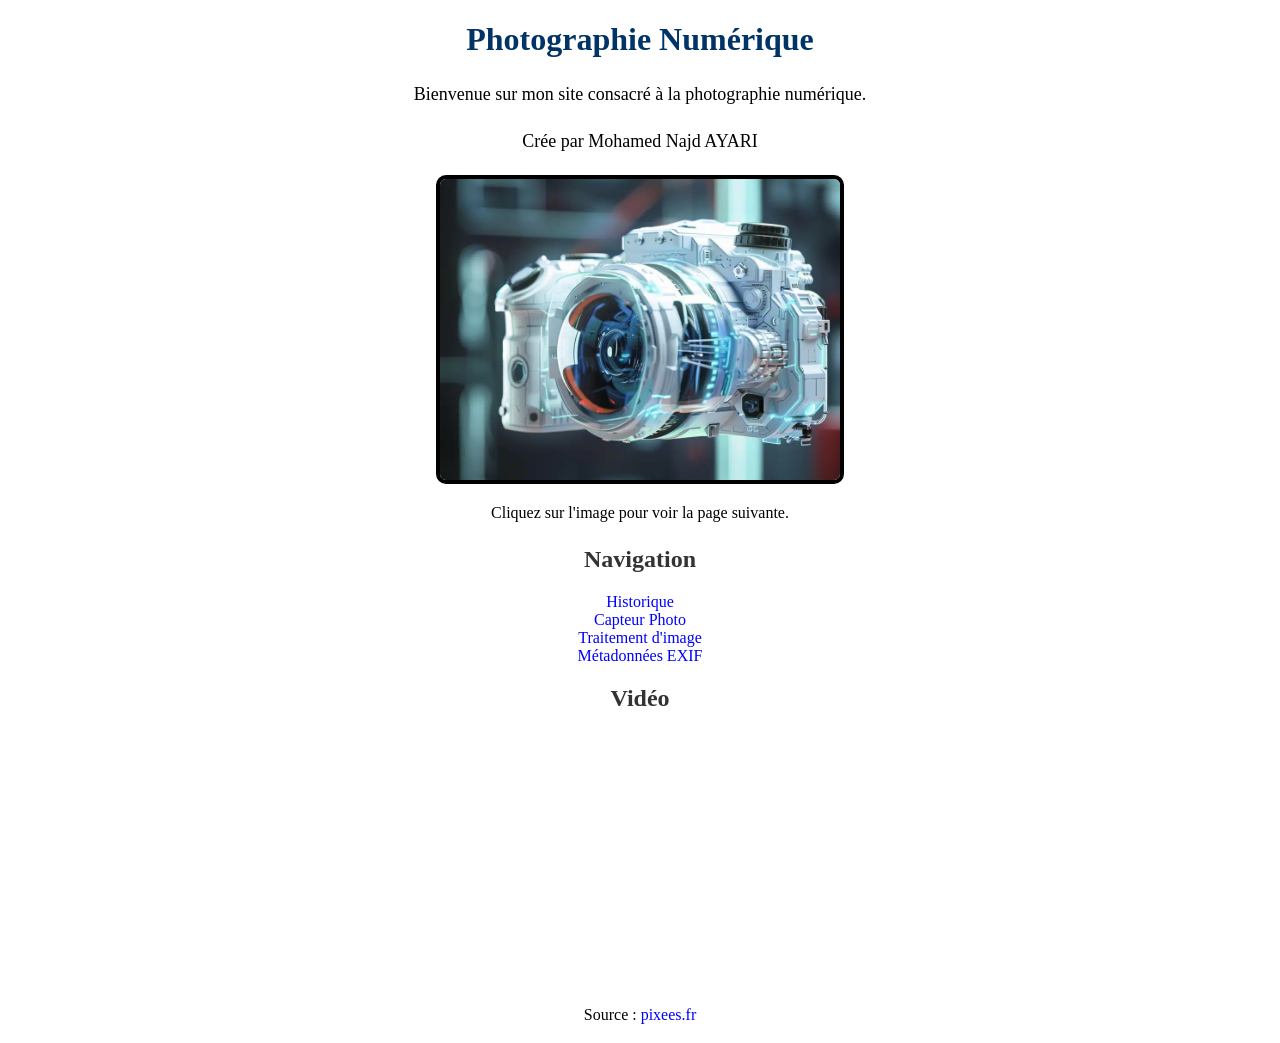
<file: index.html>
<!DOCTYPE html>

<html>
<head>
<meta charset="UTF-8">
<title>Photographie Numérique</title>
<link rel="stylesheet" href="style.css">
</head>

<body>

<div class="container">

<h1>Photographie Numérique</h1>

<p class="intro">Bienvenue sur mon site consacré à la photographie numérique.</p>

<p class="intro">Crée par Mohamed Najd AYARI</p>

<h2></h2>

<a href="capteur.html">
<img src="images/photonum.webp" width="400">
</a>

<p>Cliquez sur l'image pour voir la page suivante.</p>

<h2>Navigation</h2>

<ul>
<li><a href="historique.html">Historique</a></li>
<li><a href="capteur.html">Capteur Photo</a></li>
<li><a href="traitement.html">Traitement d'image</a></li>
<li><a href="exif.html">Métadonnées EXIF</a></li>
</ul>

<h2>Vidéo</h2>

<iframe width="420" height="250" 
src="https://www.youtube.com/embed/W9Fei01lYGQ"
title="YouTube video"
frameborder="0"
allowfullscreen>
</iframe>


<p>Source :
<a href="https://pixees.fr/informatiquelycee/n_site/snt_photo.html">
pixees.fr
</a>
</p>

</div>

</body>
</html>
</file>
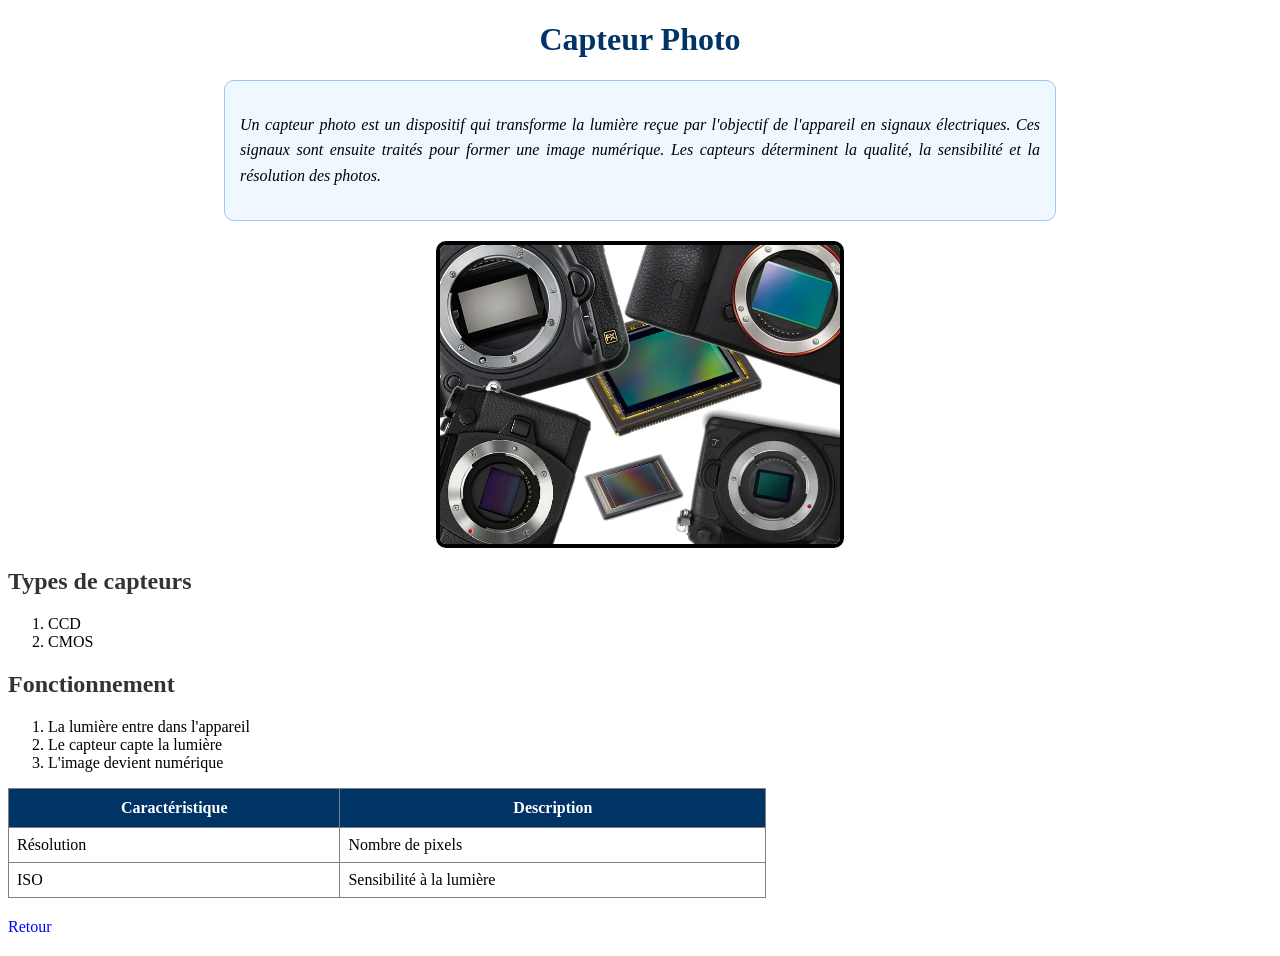
<file: Capteur.html>
<!DOCTYPE html>
<html>
<head>
<meta charset="UTF-8">
<title>Capteur Photo</title>
<link rel="stylesheet" href="style.css">
</head>

<body>

<h1>Capteur Photo</h1>

<div class="intro-capteur">
<p>
Un capteur photo est un dispositif qui transforme la lumière reçue par l'objectif de l'appareil en signaux électriques. 
Ces signaux sont ensuite traités pour former une image numérique. 
Les capteurs déterminent la qualité, la sensibilité et la résolution des photos.
</p>
</div>

<img src="images/capteur-photo-taille-770x577-1.webp" width="400" style="display:block; margin:0 auto;">

<h2>Types de capteurs</h2>

<ol>
<li>CCD</li>
<li>CMOS</li>
</ol>

<h2>Fonctionnement</h2>

<ol>
<li>La lumière entre dans l'appareil</li>
<li>Le capteur capte la lumière</li>
<li>L'image devient numérique</li>
</ol>

<table border="1">
<tr>
<th>Caractéristique</th>
<th>Description</th>
</tr>
<tr>
<td>Résolution</td>
<td>Nombre de pixels</td>
</tr>
<tr>
<td>ISO</td>
<td>Sensibilité à la lumière</td>
</tr>
</table>

<p><a href="index.html">Retour</a></p>

</body>
</html>
</file>
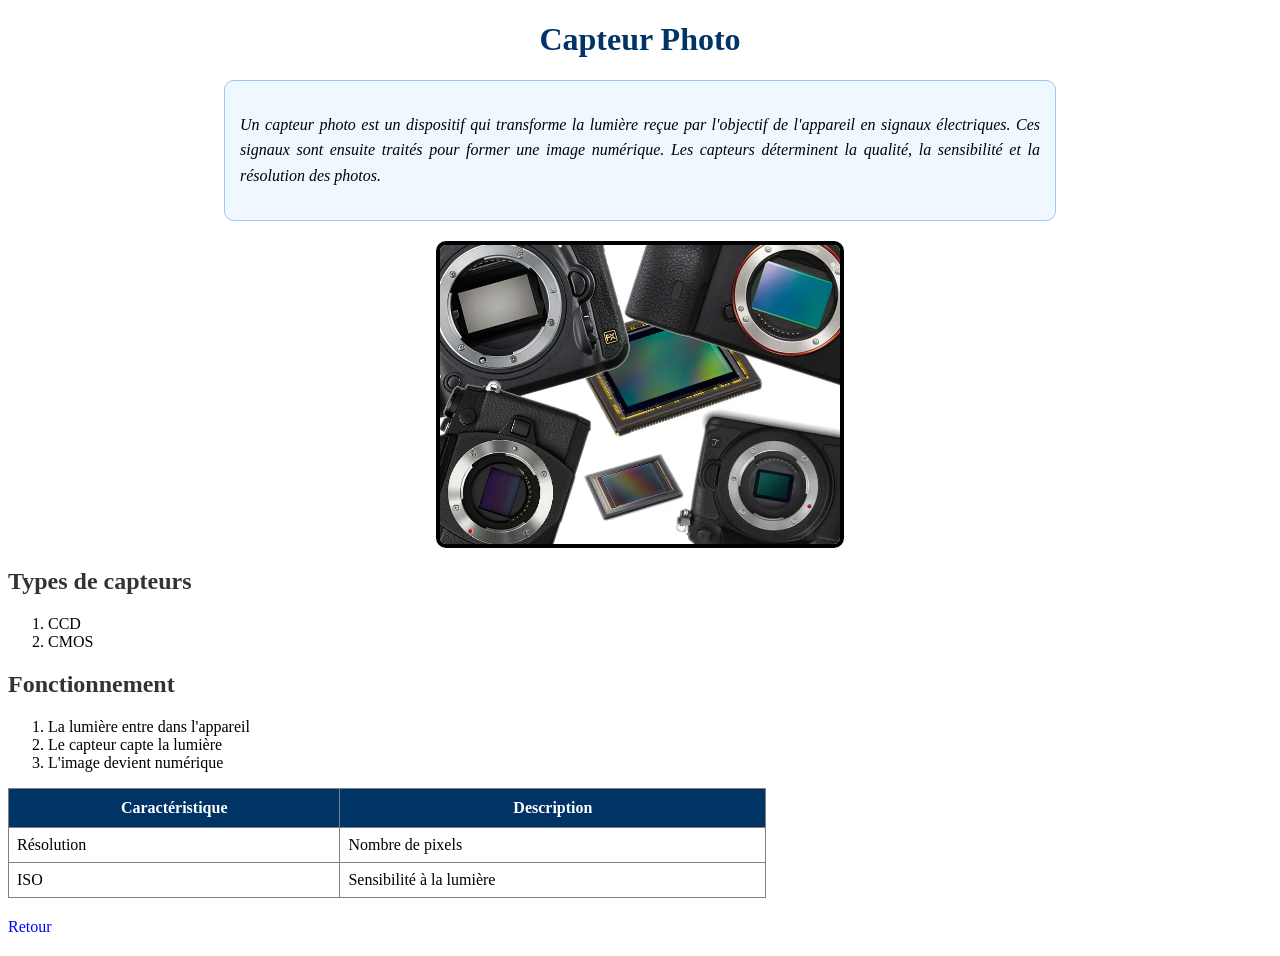
<file: capteur.html>
<!DOCTYPE html>
<html>
<head>
<meta charset="UTF-8">
<title>Capteur Photo</title>
<link rel="stylesheet" href="style.css">
</head>

<body>

<h1>Capteur Photo</h1>

<div class="intro-capteur">
<p>
Un capteur photo est un dispositif qui transforme la lumière reçue par l'objectif de l'appareil en signaux électriques. 
Ces signaux sont ensuite traités pour former une image numérique. 
Les capteurs déterminent la qualité, la sensibilité et la résolution des photos.
</p>
</div>

<img src="images/capteur-photo-taille-770x577-1.webp" width="400" style="display:block; margin:0 auto;">

<h2>Types de capteurs</h2>

<ol>
<li>CCD</li>
<li>CMOS</li>
</ol>

<h2>Fonctionnement</h2>

<ol>
<li>La lumière entre dans l'appareil</li>
<li>Le capteur capte la lumière</li>
<li>L'image devient numérique</li>
</ol>

<table border="1">
<tr>
<th>Caractéristique</th>
<th>Description</th>
</tr>
<tr>
<td>Résolution</td>
<td>Nombre de pixels</td>
</tr>
<tr>
<td>ISO</td>
<td>Sensibilité à la lumière</td>
</tr>
</table>

<p><a href="index.html">Retour</a></p>

</body>
</html>
</file>
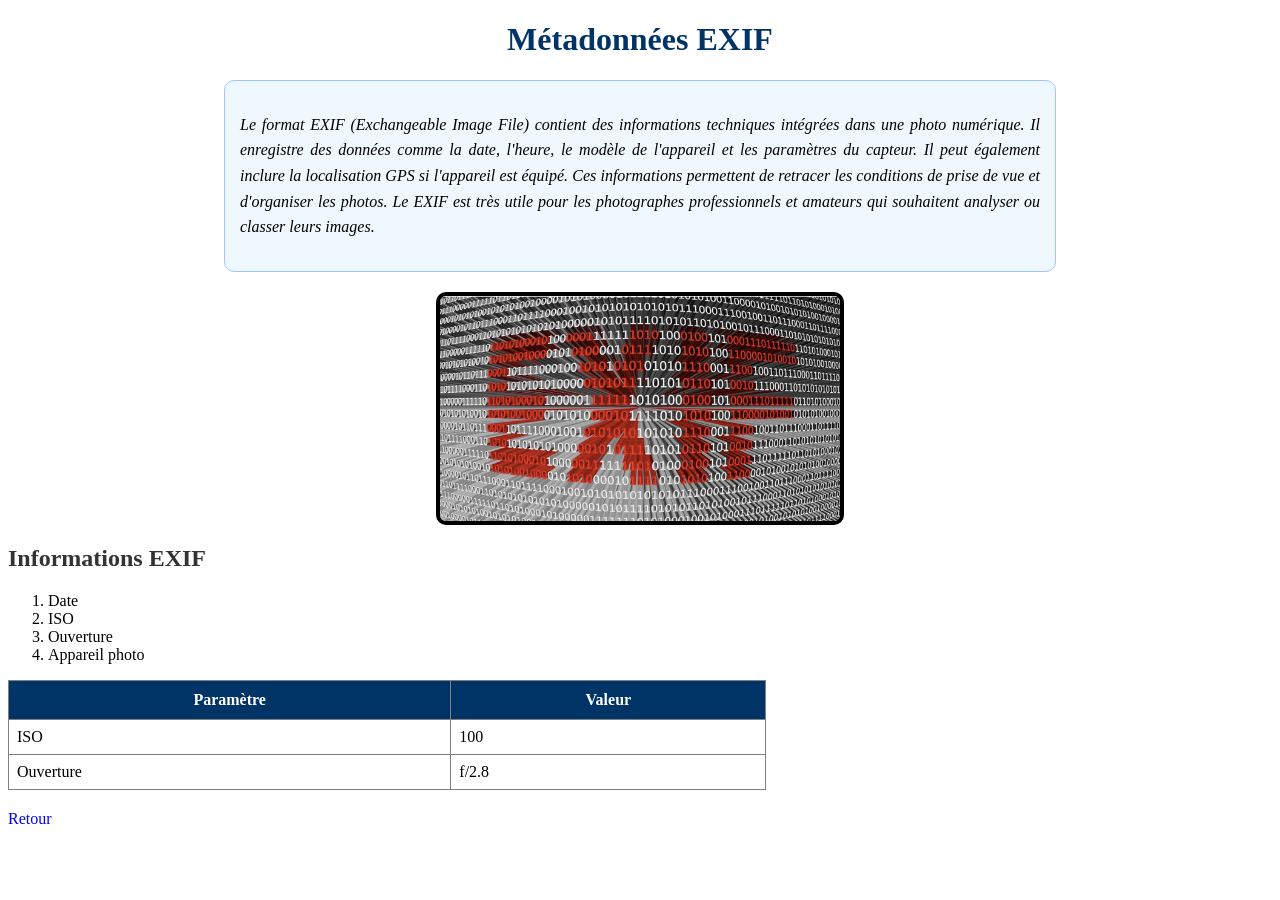
<file: Exif.html>
<!DOCTYPE html>

<html>
<head>
<meta charset="UTF-8">
<title>EXIF</title>
<link rel="stylesheet" href="style.css">
</head>

<body>

<h1>Métadonnées EXIF</h1>

<div class="exif">
<p>
Le format EXIF (Exchangeable Image File) contient des informations techniques intégrées dans une photo numérique.
Il enregistre des données comme la date, l'heure, le modèle de l'appareil et les paramètres du capteur.
Il peut également inclure la localisation GPS si l'appareil est équipé.
Ces informations permettent de retracer les conditions de prise de vue et d'organiser les photos.
Le EXIF est très utile pour les photographes professionnels et amateurs qui souhaitent analyser ou classer leurs images.
</p>
</div>


<img src="images/exif.png" width="400">

<h2>Informations EXIF</h2>

<ol>
<li>Date</li>
<li>ISO</li>
<li>Ouverture</li>
<li>Appareil photo</li>
</ol>

<table border="1">

<tr>
<th>Paramètre</th>
<th>Valeur</th>
</tr>

<tr>
<td>ISO</td>
<td>100</td>
</tr>

<tr>
<td>Ouverture</td>
<td>f/2.8</td>
</tr>

</table>

<p><a href="index.html">Retour</a></p>

</body>
</html>
</file>
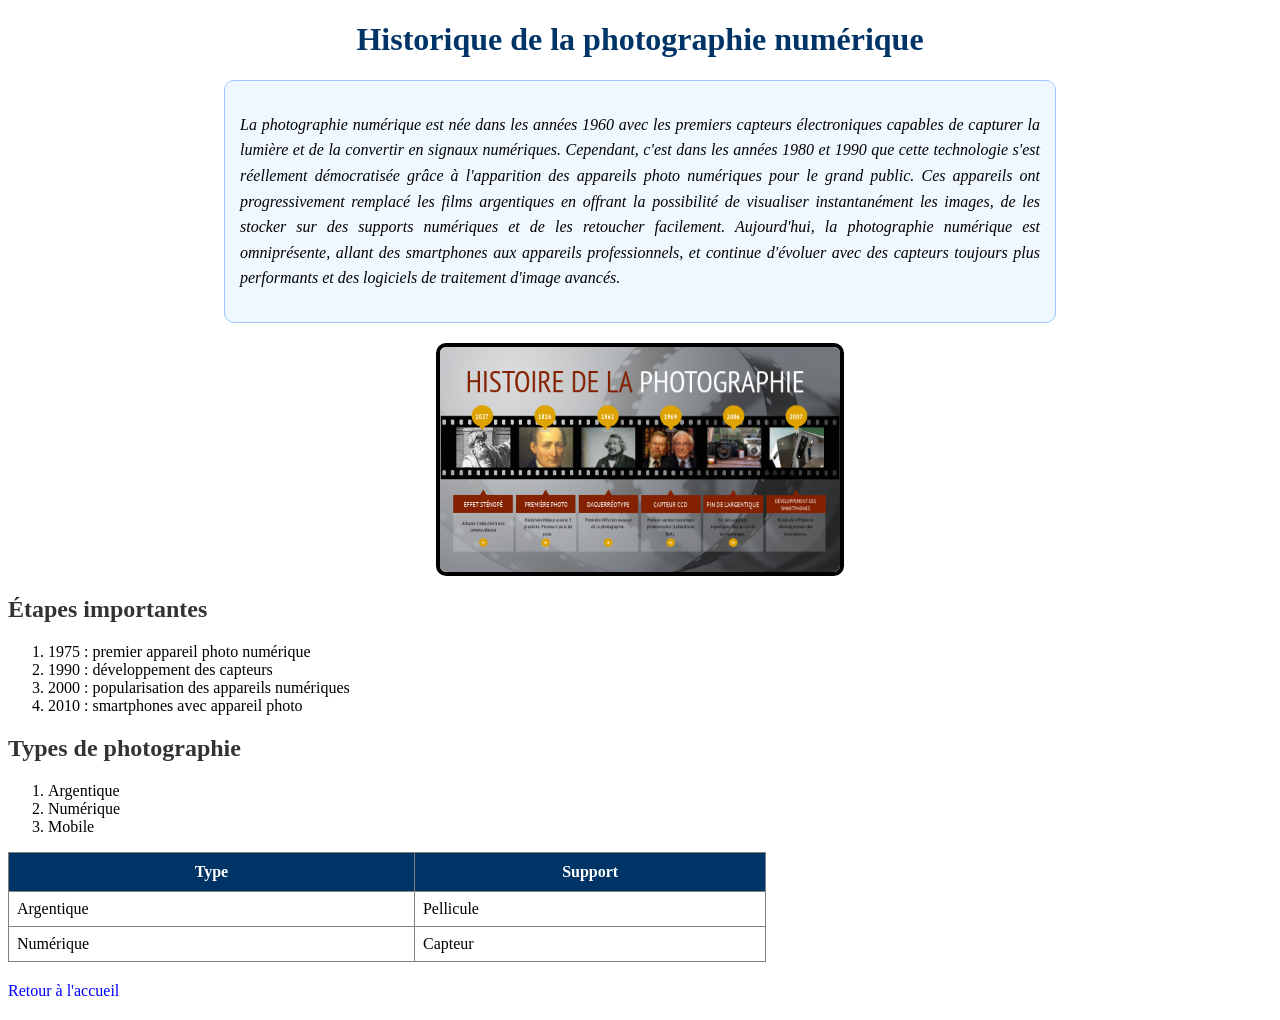
<file: Historique.html>
<!DOCTYPE html>

<html>
<head>
<meta charset="UTF-8">
<title>Historique</title>
<link rel="stylesheet" href="style.css">
</head>

<body>

<h1>Historique de la photographie numérique</h1>

<div class="historique">
<p>
La photographie numérique est née dans les années 1960 avec les premiers 
capteurs électroniques capables de capturer la lumière et de la convertir 
en signaux numériques. Cependant, c'est dans les années 1980 et 1990 
que cette technologie s'est réellement démocratisée 
grâce à l'apparition des appareils photo numériques pour le grand public. 
Ces appareils ont progressivement remplacé les films argentiques en offrant 
la possibilité de visualiser instantanément les images, de les stocker sur
 des supports numériques et de les retoucher facilement. Aujourd'hui, la photographie numérique 
 est omniprésente, allant des smartphones aux appareils professionnels, et continue d'évoluer 
 avec des capteurs toujours plus performants et des logiciels de traitement d'image avancés.
</p>
</div>

<img src="images/Historique.png" width="400">

<h2>Étapes importantes</h2>

<ol>
<li>1975 : premier appareil photo numérique</li>
<li>1990 : développement des capteurs</li>
<li>2000 : popularisation des appareils numériques</li>
<li>2010 : smartphones avec appareil photo</li>
</ol>

<h2>Types de photographie</h2>

<ol>
<li>Argentique</li>
<li>Numérique</li>
<li>Mobile</li>
</ol>

<table border="1">

<tr>
<th>Type</th>
<th>Support</th>
</tr>

<tr>
<td>Argentique</td>
<td>Pellicule</td>
</tr>

<tr>
<td>Numérique</td>
<td>Capteur</td>
</tr>

</table>

<p><a href="index.html">Retour à l'accueil</a></p>

</body>
</html>
</file>
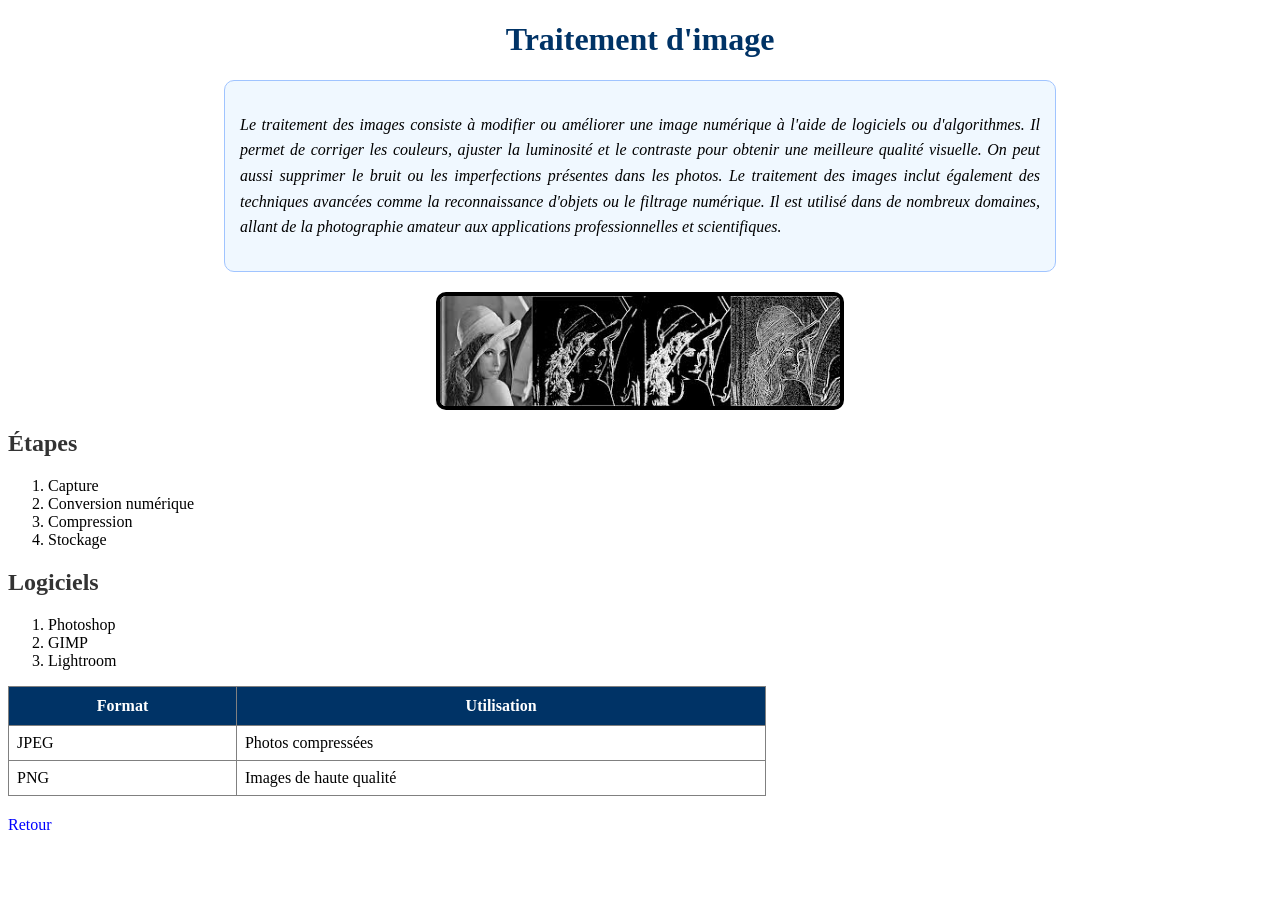
<file: Traitement.html>
<!DOCTYPE html>

<html>
<head>
<meta charset="UTF-8">
<title>Traitement d'image</title>
<link rel="stylesheet" href="style.css">
</head>

<body>

<h1>Traitement d'image</h1>

<div class="traitement">
<p>
Le traitement des images consiste à modifier ou améliorer une image numérique à l'aide de logiciels ou d'algorithmes.
Il permet de corriger les couleurs, ajuster la luminosité et le contraste pour obtenir une meilleure qualité visuelle.
On peut aussi supprimer le bruit ou les imperfections présentes dans les photos.
Le traitement des images inclut également des techniques avancées comme la reconnaissance d'objets ou le filtrage numérique.
Il est utilisé dans de nombreux domaines, allant de la photographie amateur aux applications professionnelles et scientifiques.
</p>
</div>



<img src="images/Traitement.jpg" width="400">


<h2>Étapes</h2>

<ol>
<li>Capture</li>
<li>Conversion numérique</li>
<li>Compression</li>
<li>Stockage</li>
</ol>

<h2>Logiciels</h2>

<ol>
<li>Photoshop</li>
<li>GIMP</li>
<li>Lightroom</li>
</ol>

<table border="1">

<tr>
<th>Format</th>
<th>Utilisation</th>
</tr>

<tr>
<td>JPEG</td>
<td>Photos compressées</td>
</tr>

<tr>
<td>PNG</td>
<td>Images de haute qualité</td>
</tr>

</table>

<p><a href="index.html">Retour</a></p>

</body>
</html>
</file>
<file: style.css>
.container{
text-align:center;
width:80%;
margin:auto;
}

ul{
list-style-type: none;
padding: 0;
margin: 0;
text-align: center;
}

img {
    display: block;
    margin: 0 auto;
}
h1{
color:#003366;
text-align:center;
}
.intro{
text-align:center;
font-size:18px;
}
h2{
color:#333;
}
.intro-capteur {
    background-color: #f0f8ff;  /* bleu très clair */
    border: 1px solid #a0c4ff; /* bordure douce */
    border-radius: 10px;        /* coins arrondis */
    padding: 15px;              /* espace intérieur */
    margin-bottom: 20px;        /* espace sous la div */
    font-style: italic;          /* texte en italique */
    max-width: 800px;           /* largeur maximale pour ne pas trop étirer */
    margin-left: auto;
    margin-right: auto;         /* centre la div horizontalement */
    text-align: justify;        /* texte justifié */
}

.historique {
    background-color: #f0f8ff;  /* bleu très clair */
    border: 1px solid #a0c4ff; /* bordure douce */
    border-radius: 10px;        /* coins arrondis */
    padding: 15px;              /* espace intérieur */
    margin-bottom: 20px;        /* espace sous la div */
    font-style: italic;          /* texte en italique */
    max-width: 800px;           /* largeur maximale pour ne pas trop étirer */
    margin-left: auto;
    margin-right: auto;         /* centre la div horizontalement */
    text-align: justify;        /* texte justifié */
}
.traitement {
    background-color: #f0f8ff;  /* bleu très clair */
    border: 1px solid #a0c4ff; /* bordure douce */
    border-radius: 10px;        /* coins arrondis */
    padding: 15px;              /* espace intérieur */
    margin-bottom: 20px;        /* espace sous la div */
    font-style: italic;          /* texte en italique */
    max-width: 800px;           /* largeur maximale pour ne pas trop étirer */
    margin-left: auto;
    margin-right: auto;         /* centre la div horizontalement */
    text-align: justify;        /* texte justifié */
}

.exif {
    background-color: #f0f8ff;  /* bleu très clair */
    border: 1px solid #a0c4ff; /* bordure douce */
    border-radius: 10px;        /* coins arrondis */
    padding: 15px;              /* espace intérieur */
    margin-bottom: 20px;        /* espace sous la div */
    font-style: italic;          /* texte en italique */
    max-width: 800px;           /* largeur maximale pour ne pas trop étirer */
    margin-left: auto;
    margin-right: auto;         /* centre la div horizontalement */
    text-align: justify;        /* texte justifié */
}



p{
font-size:16px;
line-height:1.6;
}

img{
border:4px solid black;
border-radius:10px;
}

table{
border-collapse:collapse;
width:60%;
background:white;
}

th{
background:#003366;
color:white;
padding:10px;
}

td{
padding:8px;
}

a{
color:blue;
text-decoration:none;
}

a:hover{
color:red;
}
</file>
